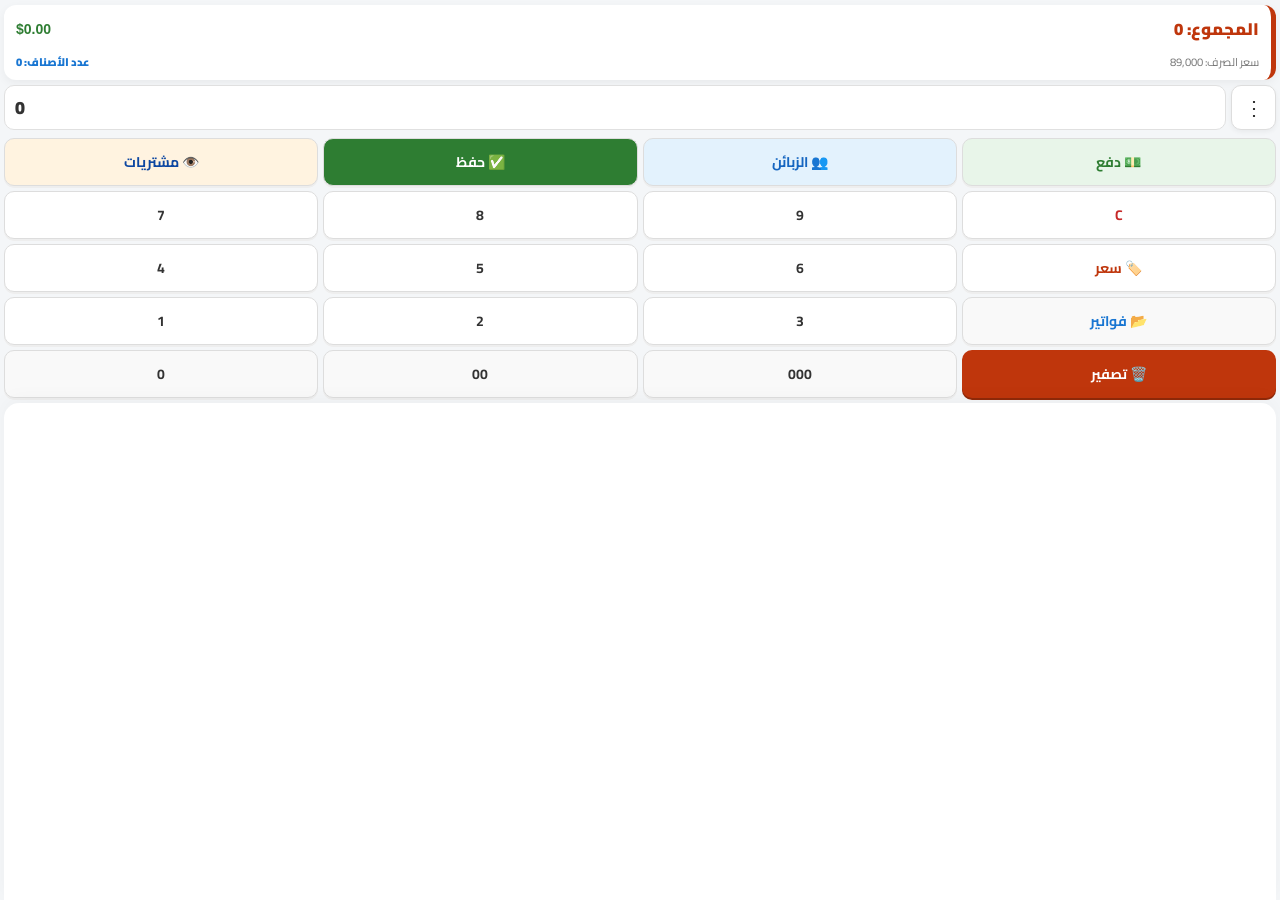
<file: midommm/index.html>
<!DOCTYPE html>
<html lang="ar" dir="rtl">
<head>
<meta charset="utf-8">
<meta name="viewport" content="width=device-width,initial-scale=1,maximum-scale=1,user-scalable=no">
<title>كاشير ميدو - الإصدار المطور</title>
<link href="https://fonts.googleapis.com/css2?family=Cairo:wght@600;700;900&display=swap" rel="stylesheet">
<link rel="stylesheet" href="style.css">
</head>
<body>

<div id="toast-notification"></div>

<div id="total-box">
  <div class="total-row">
    <div id="total-lbp">المجموع: 0</div>
    <div id="total-usd">$0.00</div>
  </div>
  <div id="customer-display">الزبون: <span id="current-customer-name" style="font-weight:bold"></span></div>
  <div class="total-row" style="margin-top:4px;">
    <div id="rate-display">سعر الصرف: 89,000</div>
    <div id="total-items" style="color:#1976d2; font-size:0.8em">عدد الأصناف: 0</div>
  </div>
</div>

<div style="display: flex; align-items: center; margin-bottom: 8px;">
    <div id="settings-btn" onclick="openSettings()">⋮</div>
    <div id="input-box" onclick="activatePrice()">0</div>
</div>

<div class="keypad-top">
    <div class="key" style="background:#e8f5e9; color:#2e7d32;" onclick="openPay()">💵 دفع</div>
    <div class="key" style="background:#e3f2fd; color:#1565c0;" onclick="openCustomerSelectModal()">👥 الزبائن</div>
    <div class="key" style="background:#2e7d32; color:#fff;" onclick="saveBill()">✅ حفظ</div> 
    <div class="key" style="background:#fff3e0; color:#0d47a1;" onclick="toggleReceipt()">👁️ مشتريات</div>
</div>

<div class="keypad">
  <div class="key" style="color:#c62828" onclick="clearInput()">C</div>
  <div class="key" onclick="press('9')">9</div>
  <div class="key" onclick="press('8')">8</div>
  <div class="key" onclick="press('7')">7</div>

  <div class="key" style="color:#bf360c" onclick="activatePrice()">🏷️ سعر</div>
  <div class="key" onclick="press('6')">6</div>
  <div class="key" onclick="press('5')">5</div>
  <div class="key" onclick="press('4')">4</div>

  <div class="key dbl" style="color:#1976d2" onclick="openSavedBills()">📂 فواتير</div>
  <div class="key" onclick="press('3')">3</div>
  <div class="key" onclick="press('2')">2</div>
  <div class="key" onclick="press('1')">1</div>

  <div class="key back" onclick="reset()">🗑️ تصفير</div>
  <div class="key dbl" onclick="press('000')">000</div>
  <div class="key dbl" onclick="press('00')">00</div>
  <div class="key zero" onclick="press('0')">0</div>
</div>

<div class="main">
  <div class="sort-indicator" id="sort-indicator"></div>
  <div class="col" id="col1"></div>
  <div class="col" id="col2"></div>
  <div class="col" id="col3"></div>
  <div class="col" id="col4"></div>
</div>

<div id="receipt"></div>

<!-- ================= MODALS ================= -->

<div id="settings-modal" class="custom-modal">
    <div class="modal-content" style="padding:15px;">
        <div class="modal-title">⚙️ الإعدادات</div>
        <div style="display:grid; grid-template-columns: 1fr 1fr; gap:8px; margin-bottom:8px;">
            <button class="menu-btn btn-add" style="margin:0;" onclick="openAddItemModal()">➕ إضافة صنف</button>
            <button class="menu-btn" style="background:#fffde7; border-color:#fff59d; color:#f57f17; margin:0;" onclick="toggleSortMode()">🔃 ترتيب</button>
            <button class="menu-btn" style="margin:0;" onclick="changeExchangeRate()">💲 الصرف</button>
            <button class="menu-btn" style="margin:0;" onclick="showDailyReport()"><span class="icon">📊</span> تقرير اليوم</button>
        </div>
        <button id="pass-btn" class="menu-btn" style="background:#e3f2fd; color:#0d47a1; border-color:#bbdefb;" onclick="managePassword()"><span class="icon">🔒</span> حماية الإعدادات</button>
        <hr style="margin:8px 0; border:0; border-top:1px solid #eee;">
        <div style="display:grid; grid-template-columns: 1fr 1fr; gap:8px;">
            <button class="menu-btn" style="margin:0;" onclick="exportDataAndCopy()">📋 نسخ</button>
            <button class="menu-btn" style="margin:0;" onclick="openJsonImport()">📂 استرجاع</button>
        </div>
        <button class="menu-btn" style="color:#d32f2f; margin-top:8px;" onclick="clearAllData()"><span class="icon">🗑️</span> ضبط المصنع</button>
        <button class="menu-btn btn-close" onclick="closeAllModals()">إغلاق</button>
    </div>
</div>

<div id="daily-report-modal" class="custom-modal">
    <div class="modal-content">
        <div class="modal-title">📊 تقرير اليوم</div>
        <div id="daily-report-content" style="margin-bottom:15px;"></div>
        <button class="menu-btn" style="background:#ffebee; color:#c62828; border-color:#ffcdd2;" onclick="clearDailyReport()">
            <span class="icon">🛑</span> تصفير العداد (بدء شيفت)
        </button>
        <button class="menu-btn btn-close" onclick="closeAllModals()">إغلاق</button>
    </div>
</div>

<div id="customer-select-modal" class="custom-modal">
    <div class="modal-content" style="max-width:360px;">
        <div class="modal-title">الزبائن</div>
        <button class="menu-btn" style="background:#e3f2fd; color:#1565c0; border-color:#bbdefb; margin-bottom:5px;" onclick="openDebtManagement()">
            <span class="icon">📂</span> إدارة الديون وكشف الحساب
        </button>
        <button class="menu-btn btn-add" onclick="addNewCustomer(true)">➕ إضافة زبون جديد</button>
        <div style="font-size:12px; color:#555; margin-top:10px; text-align:right;">اختر زبون للفاتورة الحالية:</div>
        <div id="customer-select-list" style="max-height:300px; overflow-y:auto; text-align:left; margin-top:5px;"></div>
        <button class="menu-btn btn-close" onclick="closeAllModals()">إلغاء</button>
    </div>
</div>

<!-- مودال إدارة الديون مع التحديد -->
<div id="debt-manage-modal" class="custom-modal">
    <div class="modal-content" style="max-width:360px;">
        <div class="modal-title">إدارة الزبائن والديون</div>
        
        <button id="btn-cust-select-mode" class="menu-btn btn-select" onclick="toggleSelectionMode('customer')">✅ تحديد يدوي</button>
        
        <div id="cust-selection-bar" class="selection-bar">
            <button class="menu-btn" style="background:#e3f2fd; color:#1565c0; margin:0;" onclick="selectAllItems('customer')">الكل</button>
            <button class="menu-btn" style="background:#ffebee; color:#c62828; margin:0;" onclick="deleteSelectedItems('customer')">🗑️ حذف المحدد</button>
        </div>

        <button class="menu-btn btn-add" id="btn-add-cust-manage" onclick="addNewCustomer(false)">➕ إضافة زبون جديد</button>
        <div style="font-size:11px; color:#666; margin:5px 0;">* اضغط مطولاً للحذف الفردي أو استخدم التحديد</div>
        
        <div id="debt-customer-list" style="max-height:300px; overflow-y:auto; text-align:left; margin-top:10px;"></div>
        
        <button class="menu-btn btn-close" onclick="openCustomerSelectModal()">رجوع</button>
    </div>
</div>

<div id="customer-statement-modal" class="custom-modal">
    <div class="modal-content" style="max-width:380px; text-align:right;">
        <div class="modal-title" id="statement-title">كشف حساب</div>
        <div id="statement-summary" style="background:#f5f5f5; padding:10px; border-radius:8px; margin-bottom:10px; text-align:center;"></div>
        <button class="menu-btn" style="background:#e8f5e9; color:#1b5e20; border-color:#c8e6c9; margin-bottom:5px;" onclick="openPaymentModal(false)"><span class="icon">➕</span> استلام دفعة من الحساب</button>
        <button class="menu-btn" style="background:#ffebee; color:#c62828; border-color:#ffcdd2; margin-bottom:10px;" onclick="openPaymentModal(true)"><span class="icon">💸</span> تسجيل دين نقدي (كاش)</button>
        <div style="font-weight:bold; font-size:12px; margin-bottom:5px;">سجل الحركات:</div>
        <div id="statement-bills-list" style="max-height:250px; overflow-y:auto; border:1px solid #eee; padding:5px; border-radius:8px; background:#fafafa;"></div>
        <button class="menu-btn" style="background:#e3f2fd; color:#1565c0; border-color:#bbdefb; margin-top:10px;" onclick="clearCustomerDebt()"><span class="icon">💰</span> تصفية الحساب بالكامل</button>
        <button class="menu-btn btn-close" onclick="backToDebtManager()">رجوع للقائمة</button>
    </div>
</div>

<div id="payment-modal" class="custom-modal">
    <div class="modal-content">
        <div class="modal-title" id="payment-modal-title">استلام دفعة</div>
        <input id="payment-amount" class="pay-input" type="number" placeholder="أدخل المبلغ">
        <div style="display:flex; gap:10px;">
            <button class="menu-btn" style="background:#e8f5e9; color:#2e7d32; justify-content:center;" onclick="confirmTransaction('USD')">دولار ($)</button>
            <button class="menu-btn" style="background:#fff3e0; color:#bf360c; justify-content:center;" onclick="confirmTransaction('LBP')">ليرة (L.L.)</button>
        </div>
        <button class="menu-btn btn-close" onclick="closeAllModals(); openCustomerStatement(currentStatementCustomer);">إلغاء</button>
    </div>
</div>

<div id="add-item-modal" class="custom-modal">
    <div class="modal-content">
        <div class="modal-title">إضافة صنف جديد</div>
        <input id="new-item-name" class="pay-input" type="text" placeholder="اسم الصنف">
        <input id="new-item-price" class="pay-input" type="number" placeholder="السعر (L.L.)">
        <div style="text-align:right; font-size:12px; margin-bottom:5px; color:#666;">اختر العمود:</div>
        <div style="display:flex; gap:5px; margin-bottom:15px;">
            <button class="key" onclick="selectCol('col1')" id="btn-col1" style="flex:1; font-size:14px;">1</button>
            <button class="key" onclick="selectCol('col2')" id="btn-col2" style="flex:1; font-size:14px;">2</button>
            <button class="key" onclick="selectCol('col3')" id="btn-col3" style="flex:1; font-size:14px;">3</button>
            <button class="key" onclick="selectCol('col4')" id="btn-col4" style="flex:1; font-size:14px;">4</button>
        </div>
        <button class="menu-btn btn-add" style="justify-content:center" onclick="confirmAddItem()">حفظ</button>
        <button class="menu-btn btn-close" onclick="closeAllModals()">إلغاء</button>
    </div>
</div>

<div id="edit-modal" class="custom-modal">
    <div class="modal-content">
        <div class="modal-title" id="edit-modal-title">تعديل صنف</div>
        <input id="edit-name" class="pay-input" type="text" placeholder="الاسم">
        <input id="edit-price" class="pay-input" type="number" placeholder="السعر">
        <button class="menu-btn btn-add" style="justify-content:center" onclick="saveItemEdit()">حفظ التعديلات</button>
        <button class="menu-btn" style="color:#c62828; justify-content:center" onclick="deleteItem()">🗑️ حذف الصنف</button>
        <button class="menu-btn btn-close" onclick="closeAllModals()">إلغاء</button>
    </div>
</div>

<!-- مودال الدفع المطور (4 مربعات) -->
<div id="pay-box-modal" class="custom-modal">
    <div class="modal-content">
        <div class="modal-title">الحساب والدفع</div>
        
        <div style="display:flex; gap:10px; margin-bottom:10px;">
            <div style="flex:1;">
                <div style="font-size:11px; text-align:right; margin-bottom:2px">المدفوع دولار ($):</div>
                <input id="pay-usd" class="pay-input" type="number" oninput="calcPay()" style="background:#e8f5e9;">
            </div>
            <div style="flex:1;">
                <div style="font-size:11px; text-align:right; margin-bottom:2px">المدفوع ليرة (L.L.):</div>
                <input id="pay-lbp" class="pay-input" type="number" oninput="calcPay()" style="background:#fff3e0;">
            </div>
        </div>

        <div style="display:flex; gap:10px; margin-bottom:10px;">
            <div style="flex:1;">
                <div style="font-size:11px; text-align:right; margin-bottom:2px">المرتجع دولار ($):</div>
                <input id="returned-usd" class="pay-input" type="number" oninput="calcPay()" placeholder="أرجع للزبون $">
            </div>
            <div style="flex:1;">
                <div style="font-size:11px; text-align:right; margin-bottom:2px">المرتجع ليرة (L.L.):</div>
                <input id="returned-lbp" class="pay-input" type="number" oninput="calcPay()" placeholder="أرجع للزبون ليرة">
            </div>
        </div>

        <hr style="margin:10px 0; border-top:1px dashed #ccc">
        
        <div id="pay-status-msg" style="font-size:14px; font-weight:bold; margin-bottom:5px; min-height:20px;"></div>
        <input id="pay-balance-display" class="pay-input" type="text" disabled style="background:#eee; font-weight:900; color:#333; margin-top:5px;">
        
        <button class="menu-btn btn-close" style="background:#2e7d32; color:#fff; border:none; margin-top:10px;" onclick="closeAllModals()">إتمام وإغلاق</button>
    </div>
</div>

<!-- مودال الفواتير مع التحديد -->
<div id="bills-modal" class="custom-modal">
    <div class="modal-content" style="max-width:360px;">
        <div class="modal-title">سجل الفواتير</div>
        
        <button id="btn-bill-select-mode" class="menu-btn btn-select" onclick="toggleSelectionMode('bill')">✅ تحديد يدوي</button>
        
        <div id="bill-selection-bar" class="selection-bar">
            <button class="menu-btn" style="background:#e3f2fd; color:#1565c0; margin:0;" onclick="selectAllItems('bill')">الكل</button>
            <button class="menu-btn" style="background:#ffebee; color:#c62828; margin:0;" onclick="deleteSelectedItems('bill')">🗑️ حذف المحدد</button>
        </div>

        <div id="saved-bills-list" style="max-height:300px; overflow-y:auto; text-align:left;"></div>
        <button class="menu-btn btn-close" onclick="closeAllModals()">إغلاق</button>
    </div>
</div>

<div id="bill-details-modal" class="custom-modal">
    <div class="modal-content">
        <div class="modal-title">تفاصيل الفاتورة</div>
        <div style="margin-bottom:10px; display:flex; justify-content:space-between; align-items:center; background:#f5f5f5; padding:8px; border-radius:8px;">
            <span id="detail-total" style="font-weight:bold; color:#bf360c; font-size:16px;"></span>
            <span id="detail-date" style="font-size:12px; color:#555;"></span>
        </div>
        <div id="bill-items-container" style="max-height:250px; overflow-y:auto; border:1px solid #eee; border-radius:8px; padding:5px; margin-bottom:10px;"></div>
        <button class="menu-btn" onclick="renameCurrentBill()"><span class="icon">✏️</span> تعديل اسم الفاتورة</button>
        <button class="menu-btn btn-close" onclick="closeAllModals()">إغلاق</button>
    </div>
</div>

<div id="custom-alert" class="custom-modal"><div class="modal-content"><div id="alert-msg" style="margin-bottom:20px;font-weight:bold;"></div><button id="alert-ok" class="menu-btn btn-add" style="justify-content:center">حسناً</button></div></div>
<div id="custom-confirm" class="custom-modal"><div class="modal-content"><div id="confirm-msg" style="margin-bottom:20px;font-weight:bold;"></div><div style="display:flex;gap:10px;"><button id="confirm-no" class="menu-btn">لا</button><button id="confirm-yes" class="menu-btn btn-close" style="margin:0;background:#c62828;color:#fff;">نعم</button></div></div></div>
<div id="custom-prompt" class="custom-modal"><div class="modal-content"><div id="prompt-msg" style="margin-bottom:10px;"></div><input id="prompt-input" class="pay-input"><div style="display:flex;gap:10px"><button id="prompt-cancel" class="menu-btn">إلغاء</button><button id="prompt-ok" class="menu-btn btn-add" style="margin:0;justify-content:center">موافق</button></div></div></div>
<div id="json-modal" class="custom-modal"><div class="modal-content"><div style="margin-bottom:10px">انسخ النص التالي:</div><textarea id="json-area" style="width:100%;height:100px;border:1px solid #ccc;font-size:10px"></textarea><button class="menu-btn btn-add" style="justify-content:center;margin-top:10px" onclick="doCopy()">نسخ</button><button class="menu-btn btn-close" onclick="closeAllModals()">إغلاق</button></div></div>

<div class="modal-overlay" onclick="closeAllModals()"></div>
<script src="script.js"></script>
</body>
</html>
</file>
<file: midommm/style.css>
/* --- تنسيقات الصفحة الأساسية --- */
*{margin:0;padding:0;box-sizing:border-box; -webkit-tap-highlight-color: transparent; outline: none;}
html,body{height:100%;overflow:hidden}
body{
  font-family:"Cairo",sans-serif;
  background:#f4f6f8; 
  color: #333;
  display:flex; flex-direction:column; padding: 0 4px;
}

/* زر الإعدادات */
#settings-btn {
  flex-shrink: 0; width: 45px; height: 45px;
  background: #fff; color: #333; border: 1px solid #ddd;
  border-radius: 10px; font-size: 20px; cursor: pointer;
  display: flex; align-items: center; justify-content: center;
  box-shadow: 0 2px 5px rgba(0,0,0,0.05); margin-left: 5px;
}
#settings-btn:active{transform:scale(0.95);}

/* صندوق المجموع */
#total-box{
  background:#fff; padding:8px 12px;
  border-radius:12px; border-right: 5px solid #bf360c;
  display:flex; flex-direction: column; gap: 2px;
  font-weight:900; font-size:14px; flex-shrink:0; margin:5px 0;
  box-shadow:0 3px 10px rgba(0,0,0,0.05);
}
.total-row { display: flex; justify-content: space-between; align-items: center; }
#total-lbp { color: #bf360c; font-size: 1.2em; }
#total-usd { color: #2e7d32; font-family: sans-serif; }
#rate-display { color: #777; font-size: 0.8em; font-weight: normal; }
#customer-display { 
    background: #e3f2fd; color: #1565c0; padding: 2px 8px; border-radius: 4px; 
    font-size: 0.9em; margin-top: 4px; display: none; text-align: center;
}

/* شاشة الإدخال */
#input-box{
  background:#fff; border-radius:10px; border:1px solid #e0e0e0; 
  font-size:18px; font-weight:900; color:#333;
  text-align:right; height:45px; line-height:45px; padding: 0 10px;
  flex-grow: 1; display: flex; align-items: center; justify-content: flex-end;
  transition: background 0.2s;
}

/* لوحة الأرقام والعمليات العلوية */
.keypad-top {
  display: grid; grid-template-columns: 1fr 1fr 1fr 1fr; gap: 5px;
  width: 100%; margin: 0 auto 5px; flex-shrink: 0;
}
.keypad {
  display:grid; grid-template-columns:repeat(4,1fr); gap:5px;
  width: 100%; margin:0 auto 5px; flex-shrink:0;
}
.key{
  background:#fff; color:#333; border: 1px solid #ddd;
  border-radius:10px; font-size:14px; font-weight:700;
  cursor:pointer; display:flex; align-items:center; justify-content:center;
  min-height:48px; user-select:none; box-shadow: 0 2px 0 #eee;
  transition: transform 0.1s;
}
.key:active{transform:translateY(2px); box-shadow:none;}
.key.zero,.key.dbl{background:#f9f9f9}
.key.back{background:#bf360c; color:#fff; border:none; box-shadow: 0 2px 0 #902909;}

/* منطقة المنتجات */
.main{
  flex:1; display:flex; gap:5px; padding:5px 0;
  overflow:hidden; background: #fff;
  border-top-left-radius: 15px; border-top-right-radius: 15px;
  box-shadow: 0 -5px 20px rgba(0,0,0,0.03); position: relative;
}
.sort-indicator {
    position: absolute; top:0; left:0; right:0; bottom:0;
    border: 4px dashed #f57f17; pointer-events: none; z-index: 50; display: none;
    background: rgba(255,255,255,0.1); justify-content: center; align-items: center;
}
.col{
  flex:1; display:flex; flex-direction:column; gap:6px;
  overflow-y:auto; scrollbar-width:none; padding:2px;
}

/* الأزرار (المنتجات) */
.btn{
  padding:5px; background:#fff; color:#444;
  border:1px solid #eee; border-left: 4px solid #bf360c;
  border-radius:10px; font-size:12px; font-weight:700;
  cursor:pointer; min-height:50px;
  display: flex; align-items: center; justify-content: center; text-align:center;
  box-shadow: 0 2px 4px rgba(0,0,0,0.02);
  user-select: none; -webkit-user-select: none;
}
.btn:active{transform:scale(0.95);}
.btn.sorting-selected { background: #fff9c4 !important; border-color: #fbc02d !important; transform: scale(0.95); }

/* --- النوافذ المنبثقة (Modals) --- */
.custom-modal {
  position: fixed; top: 0; left: 0; width: 100%; height: 100%;
  background: rgba(0, 0, 0, 0.5); backdrop-filter: blur(4px);
  z-index: 1000; display: none; align-items: center; justify-content: center; padding: 20px;
}
.modal-content {
  background: #fff; padding: 20px; border-radius: 20px;
  box-shadow: 0 10px 40px rgba(0,0,0,0.3); max-width: 360px; width: 100%;
  text-align: center; font-family: "Cairo", sans-serif;
  animation: popUp 0.2s ease-out; max-height: 95vh; overflow-y: auto;
}
@keyframes popUp { from{transform:scale(0.9);opacity:0} to{transform:scale(1);opacity:1} }

/* أزرار القائمة */
.menu-btn {
  display: flex; align-items: center; gap: 12px; width: 100%; padding: 10px 15px; margin-bottom: 6px;
  background: #f8f9fa; border: 1px solid #eee; border-radius: 12px;
  font-size: 13px; font-weight: 700; color: #333; cursor: pointer; transition: 0.2s;
  min-height: 45px;
}
.menu-btn:active { background: #e0e0e0; transform: scale(0.98); }
.menu-btn .icon { font-size: 18px; width: 25px; text-align: center; }
.btn-add { background: #e8f5e9; color: #1b5e20; border-color: #c8e6c9; }
.btn-close { background: #ffebee; color: #c62828; border-color: #ffcdd2; justify-content: center; margin-top: 10px; }
.btn-select { background: #fff3e0; color: #e65100; border-color: #ffe0b2; justify-content:center; } 
.modal-title { font-size: 16px; font-weight: 900; margin-bottom: 10px; border-bottom: 2px solid #f0f0f0; padding-bottom: 8px; }
.pay-input { width: 100%; padding: 10px; border: 1px solid #ddd; border-radius: 8px; font-size: 16px; margin-bottom: 10px; text-align: center; }

/* خيارات التحديد */
.selection-bar {
    display: none; grid-template-columns: 1fr 1fr; gap: 8px; margin-bottom: 10px;
}
.chk-select {
    width: 20px; height: 20px; margin-left: 10px; accent-color: #bf360c; display: none;
}
.showing-checks .chk-select { display: block; }

/* --- قائمة المشتريات (الشكل الجانبي) --- */
#receipt {
  position:fixed; top:60px; right:-270px; width:250px;
  background:#fff; padding:15px; z-index:100;
  border-radius:15px; box-shadow: -5px 5px 20px rgba(0,0,0,0.1);
  transition: right 0.3s cubic-bezier(0.175, 0.885, 0.32, 1.275);
  max-height: calc(100vh - 80px); 
  display: flex; flex-direction: column;
}
#receipt.show { right: 10px; }

/* --- تنسيقات الفواتير والزبائن --- */
.bill-row, .customer-row {
    border-bottom: 1px solid #eee; padding: 10px; border-radius: 8px; margin-bottom: 5px;
    background: #fff; transition: background 0.2s; user-select: none; cursor: pointer; position: relative;
    -webkit-user-select: none; display: flex; align-items: center; justify-content: space-between;
}
.bill-row:active, .customer-row:active { background: #e3f2fd; }
.bill-note {
    font-size: 11px; color: #fff; background: #1976d2; padding: 2px 6px; border-radius: 4px; display: inline-block; margin-top: 4px;
}
.btn-clear-history {
    width: 100%; padding: 12px; background: #ffebee; color: #c62828; border: 1px solid #ffcdd2;
    border-radius: 10px; font-weight: bold; margin-top: 15px; cursor: pointer;
}
.btn-clear-history:active { background: #ef9a9a; color: white; }

/* تفاصيل فاتورة الزبون المصغرة */
.mini-bill-item {
    font-size: 11px; color: #555; padding: 2px 0; border-bottom: 1px dashed #eee; display: flex; justify-content: space-between;
}

/* رسالة الإشعار العائمة (Toast) */
#toast-notification {
    position: fixed; bottom: 80px; left: 50%; transform: translateX(-50%);
    background: rgba(0,0,0,0.85); color: #fff; padding: 10px 20px;
    border-radius: 25px; font-size: 14px; font-weight: bold; z-index: 2000;
    display: none; opacity: 0; transition: opacity 0.3s;
    box-shadow: 0 4px 10px rgba(0,0,0,0.2); pointer-events: none;
}
#toast-notification.show { display: block; opacity: 1; }
</file>
